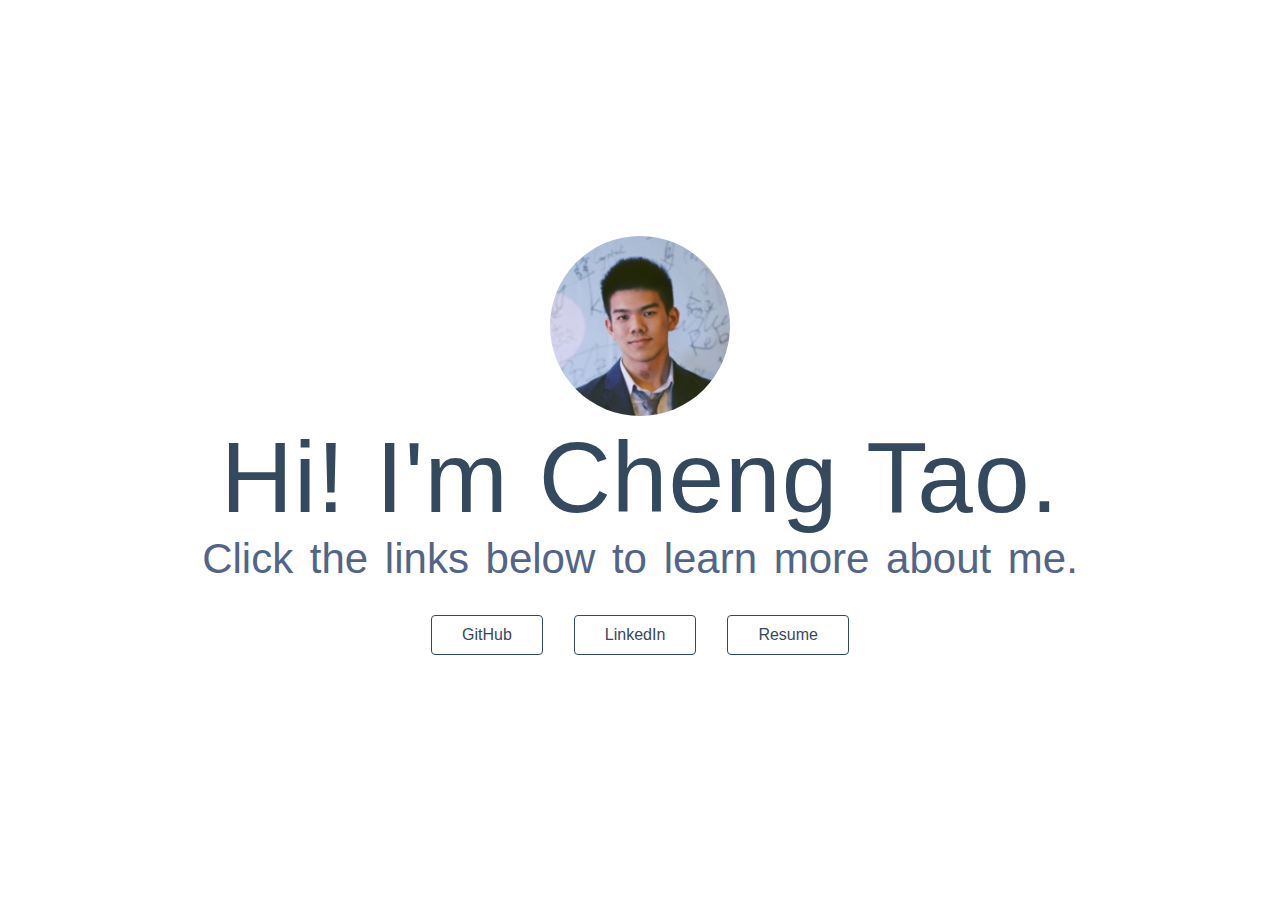
<file: index.html>
<!doctype html>
<html data-n-head="" data-n-head-ssr>

<head>
  <meta data-n-head="true" charset="utf-8">
  <meta data-n-head="true" content="width=device-width,initial-scale=1" name="viewport">
  <title data-n-head="true">Cheng Tao</title>
  <link href="/favicon.png" rel="shortcut icon" data-n-head="true" type="image/png">
  <style data-vue-ssr-id="786db8d1:0">
    .nuxt-progress {
      position: fixed;
      top: 0;
      left: 0;
      right: 0;
      height: 2px;
      width: 0;
      -webkit-transition: width .2s, opacity .4s;
      transition: width .2s, opacity .4s;
      opacity: 1;
      background-color: #efc14e;
      z-index: 999999
    }
  </style>
  <style data-vue-ssr-id="2b28ca3e:0">
    html {
      font-family: Source Sans Pro, -apple-system, BlinkMacSystemFont, Segoe UI, Roboto, Helvetica Neue, Arial, sans-serif;
      font-size: 16px;
      word-spacing: 1px;
      -ms-text-size-adjust: 100%;
      -webkit-text-size-adjust: 100%;
      -moz-osx-font-smoothing: grayscale;
      -webkit-font-smoothing: antialiased
    }

    *,
    :after,
    :before,
    html {
      -webkit-box-sizing: border-box;
      box-sizing: border-box
    }

    *,
    :after,
    :before {
      margin: 0
    }

    .button--green {
      display: inline-block;
      border-radius: 4px;
      border: 1px solid #3b8070;
      color: #3b8070;
      text-decoration: none;
      padding: 10px 30px
    }

    .button--green:hover {
      color: #fff;
      background-color: #3b8070
    }

    .button--grey {
      display: inline-block;
      border-radius: 4px;
      border: 1px solid #35495e;
      color: #35495e;
      text-decoration: none;
      padding: 10px 30px;
      margin-left: 15px
    }

    .button--grey:hover {
      color: #fff;
      background-color: #35495e
    }
  </style>
  <style data-vue-ssr-id="6a098145:0">
    .container {
      min-height: 100vh;
      display: -webkit-box;
      display: -ms-flexbox;
      display: flex;
      -webkit-box-pack: center;
      -ms-flex-pack: center;
      justify-content: center;
      -webkit-box-align: center;
      -ms-flex-align: center;
      align-items: center;
      text-align: center
    }

    .title {
      font-family: Quicksand, Source Sans Pro, -apple-system, BlinkMacSystemFont, Segoe UI, Roboto, Helvetica Neue, Arial, sans-serif;
      display: block;
      font-weight: 300;
      font-size: 100px;
      color: #35495e;
      letter-spacing: 1px
    }

    .subtitle {
      font-weight: 300;
      font-size: 42px;
      color: #526488;
      word-spacing: 5px;
      padding-bottom: 15px
    }

    .links {
      padding-top: 1%
    }

    .link-button {
      margin: 1vh 1vw
    }

    .headshot {
      border-radius: 50%;
      width: 20vh;
      height: 20vh
    }
  </style>
</head>

<body data-n-head="">
  <div id="__nuxt" data-server-rendered="true">
    <div class="nuxt-progress" style="width:0%;height:2px;background-color:#00f;opacity:0"></div>
    <div id="__layout">
      <div>
        <section class="container">
          <script>
            function gtag() {
              dataLayer.push(arguments)
            }
            window.dataLayer = window.dataLayer || [], gtag("js", new Date), gtag("config", "UA-130644862-1")
          </script>
          <div>
            <img class="headshot" src="img/work.jpeg">
            <h1 class="title">Hi! I'm Cheng Tao.</h1>
            <h2 class="subtitle">Click the links below to learn more about me.</h2>
            <div class="links">
              <!-- <a class="button--grey link-button" href="https://medium.com/@Irfdawg/" target="_blank">Blog</a> -->
              <a class="button--grey link-button" href="https://github.com/c-tao" target="_blank">GitHub</a>
              <a class="button--grey link-button" href="https://www.linkedin.com/in/taoz/" target="_blank">LinkedIn</a>
              <!-- <a class="button--grey link-button" href="https://www.instagram.com/irfdawg/" target="_blank">Instagram</a> -->
              <a class="button--grey link-button" href="chengtao_resume.pdf" target="_blank">Resume</a>
              <!-- <a class="button--grey link-button" href="https://www.youtube.com/playlist?list=PLXZnF0kCxgjAk2TnL2NQ1aTrFVMwGkYBX" target="_blank">Speeches and Talks</a> -->
            </div>
          </div>
        </section>
      </div>
    </div>
  </div>
</file>
